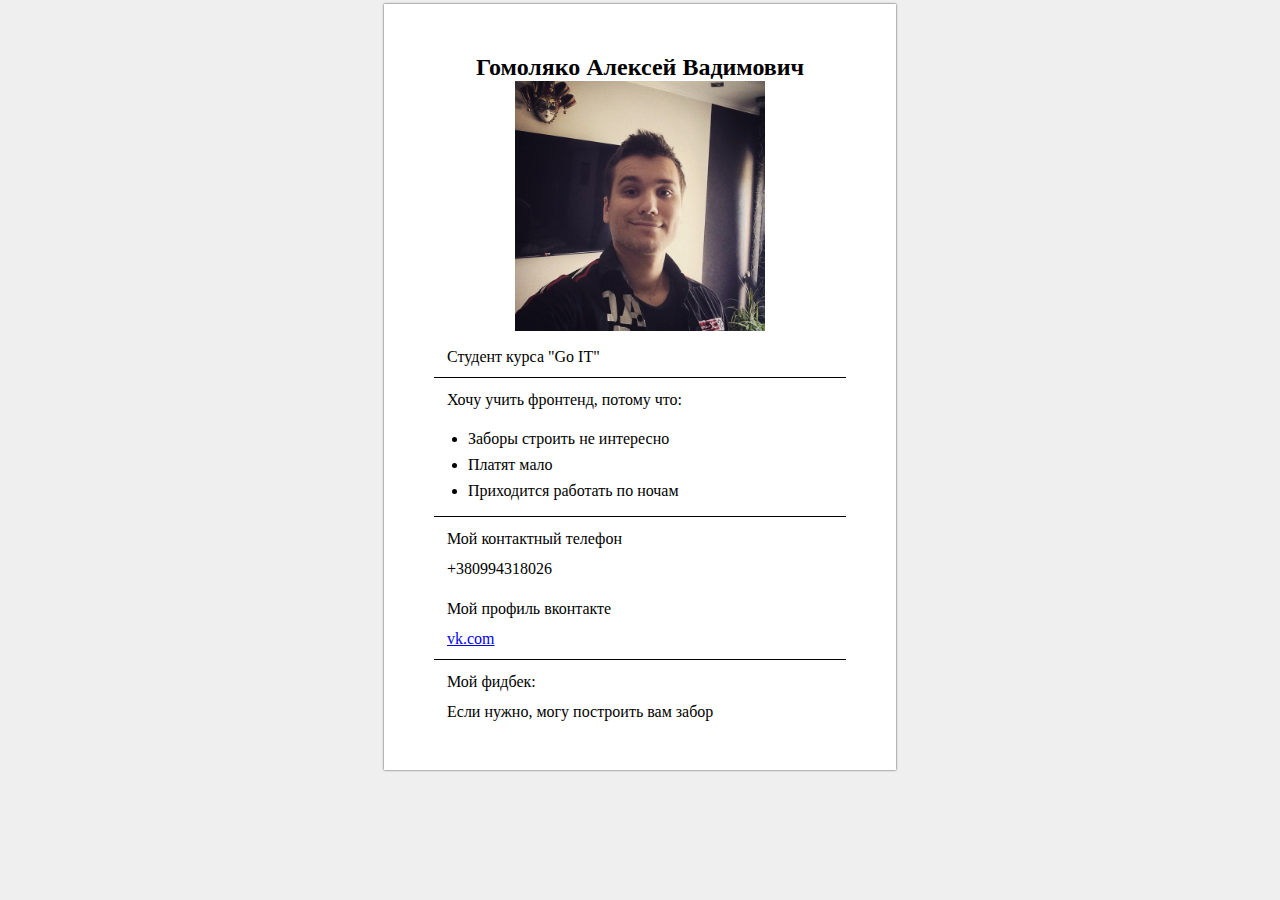
<file: Markup/Lesson_01/index.html>
<!DOCTYPE html>
<html>
  <head>
    <meta charset="utf-8">
    <title>Markup (Lesson_01)</title>
    <link rel="stylesheet" href="css/style.css">
  </head>
  <body>
    <div class="wrapper">
      <div class="resume">
        <h2>Гомоляко Алексей Вадимович</h2>
        <div class="pageAvatar">
          <img src="img/avatar.jpg" alt="Моя Аватарка">
        </div>
        <p>Студент курса "Go IT"</p>
      </div>
      <div class="resume">
        <p>Хочу учить фронтенд, потому что:</p>
        <ul>
          <li>Заборы строить не интересно</li>
          <li>Платят мало</li>
          <li>Приходится работать по ночам</li>
        </ul>
      </div>
      <div class="resume">
        <div class="myPhone">
          <p>Мой контактный телефон</p>
          <p>+380994318026</p>
        </div>
        <p>Мой профиль вконтакте</p>
        <p><a href="http://vk.com/id2010101" target="_blank">vk.com</a></p>
      </div>
      <div>
        <p>Мой фидбек:</p>
        <p>Если нужно, могу построить вам забор</p>
      </div>
    </div>
  </body>
</html>
</file>
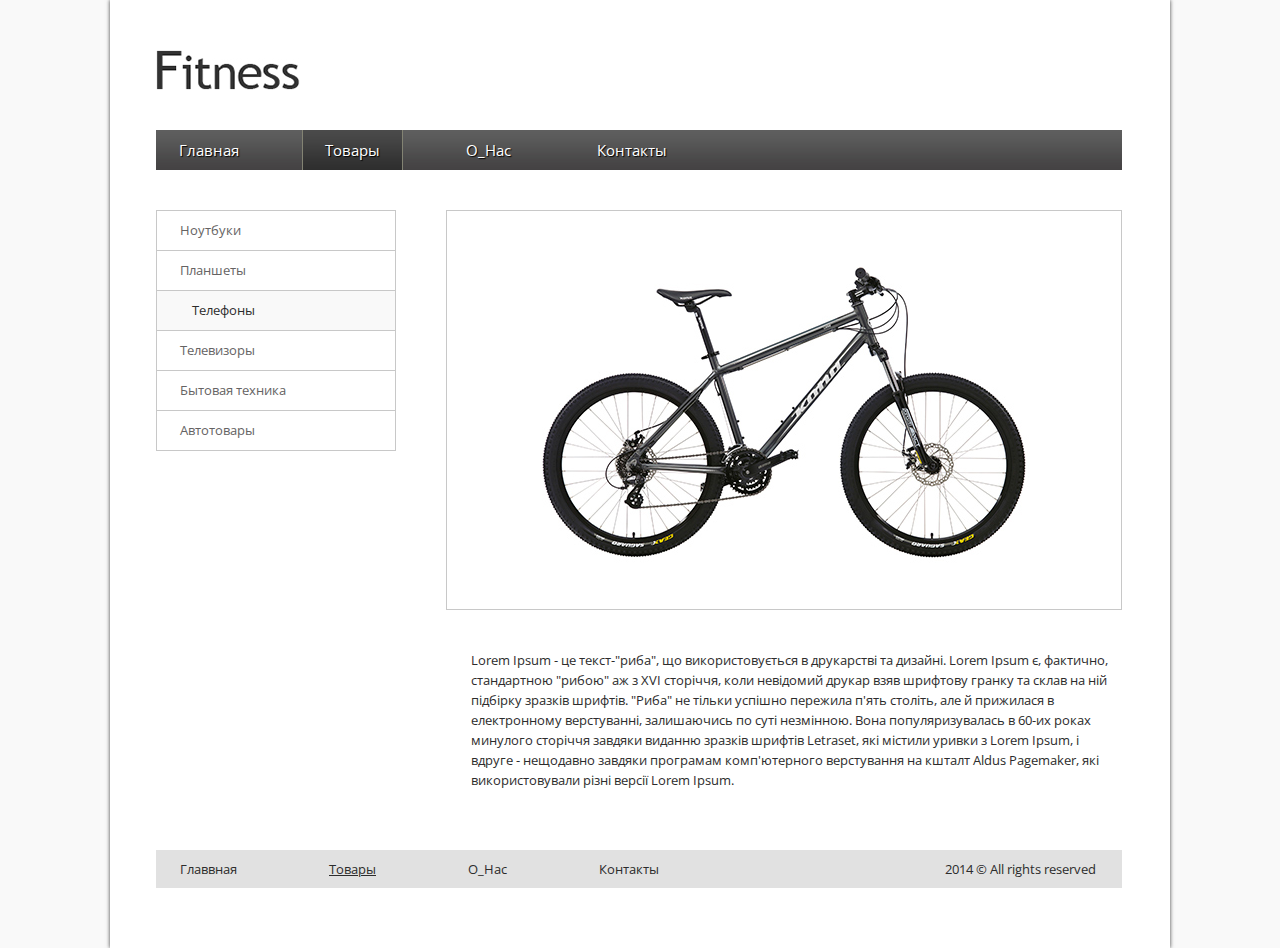
<file: Markup/Lesson_03/index.html>
<!DOCTYPE html>
<html>
  <head>
    <meta charset="utf-8">
    <link href='https://fonts.googleapis.com/css?family=Open+Sans:400,700' rel='stylesheet' type='text/css'>
    <link rel="stylesheet" href="css/reset.css">
    <link rel="stylesheet" href="css/style.css">
    <title>HomeWork_03</title>
  </head>
  <body>
    <div class="wrapper">
      <div class="header">
        <a href="#"><img src="img/logo.jpg" title="Fitness" alt="Logo"></a>
      </div>
      <div class="topMenu">
        <ul>
          <li><a href="#">Главная</a></li>
          <li><a class="active" href="#">Товары</a></li>
          <li><a href="#">О_Нас</a></li>
          <li><a href="#">Контакты</a></li>
        </ul>
      </div>
      <div class="container clearfix">
        <div class="leftMenu">
          <ul>
            <li><a href="#">Ноутбуки</a></li>
            <li><a href="#">Планшеты</a></li>
            <li><a class="active" href="#">Телефоны</a></li>
            <li><a href="#">Телевизоры</a></li>
            <li><a href="#">Бытовая техника</a></li>
            <li><a href="#">Автотовары</a></li>
          </ul>
        </div>
        <div class="content">
          <div class="productImage">
            <img src="img/bike.jpg" title="bike" alt="bike">
          </div>
          <p>Lorem Ipsum - це текст-"риба", що використовується в друкарстві та дизайні. Lorem Ipsum є, фактично, стандартною "рибою" аж з XVI сторіччя, коли невідомий друкар взяв шрифтову гранку та склав на ній підбірку зразків шрифтів. "Риба" не тільки успішно пережила п'ять століть, але й прижилася в електронному верстуванні, залишаючись по суті незмінною. Вона популяризувалась в 60-их роках минулого сторіччя завдяки виданню зразків шрифтів Letraset, які містили уривки з Lorem Ipsum, і вдруге - нещодавно завдяки програмам комп'ютерного верстування на кшталт Aldus Pagemaker, які використовували різні версії Lorem Ipsum.</p>
        </div>
      </div>
      <div class="footer clearfix">
        <div class="footerMenu">
          <ul>
            <li><a href="#">Главвная</a></li>
            <li><a class="active" href="#">Товары</a></li>
            <li><a href="#">О_Нас</a></li>
            <li><a href="#">Контакты</a></li>
          </ul>
        </div>
        <span>2014 &copy; All rights reserved</span>
      </div>
    </div>
  </body>
</html>
</file>
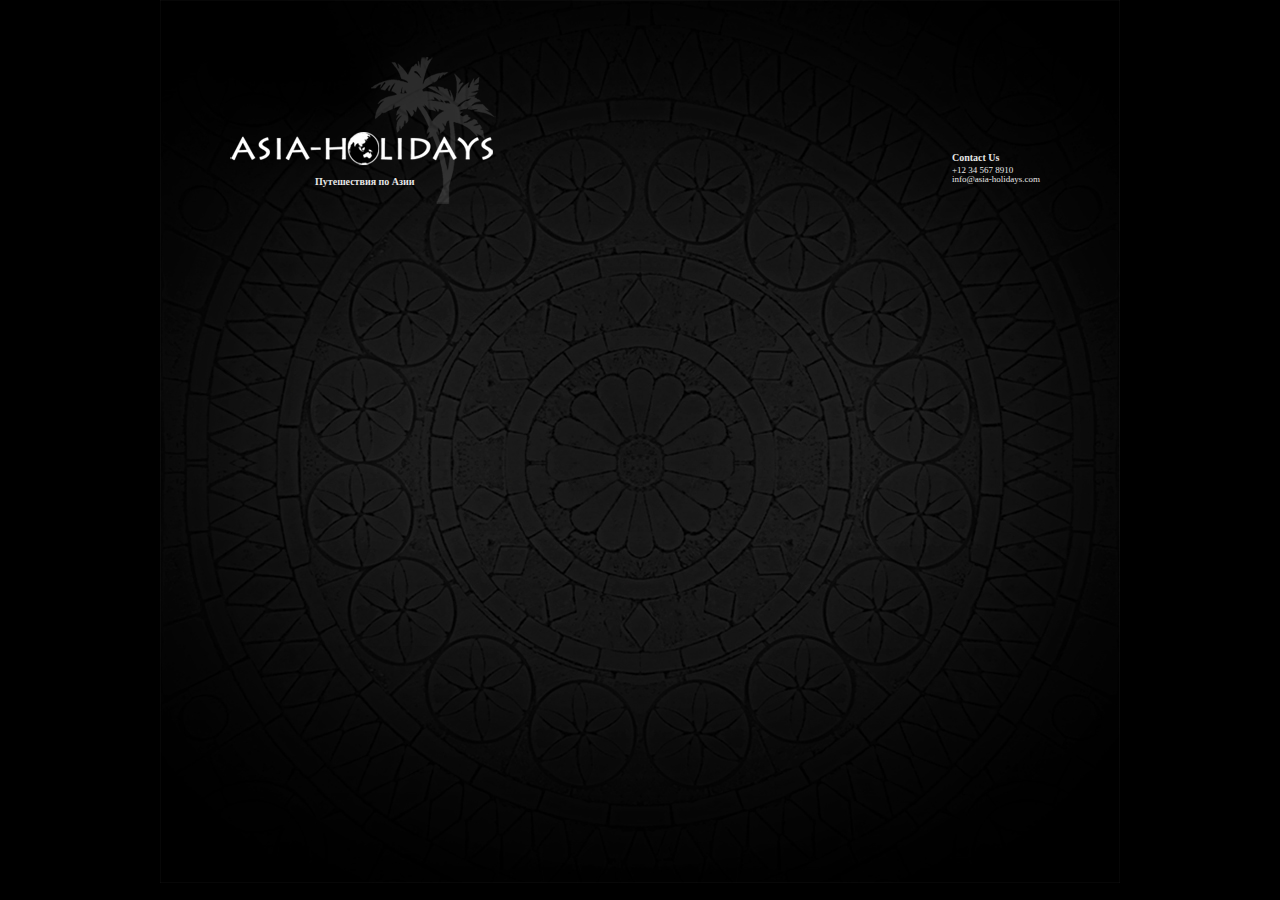
<file: Markup/Lesson_03_bonus/index.html>
<!DOCTYPE html>
<html>
  <head>
    <meta charset="utf-8">
    <link rel="stylesheet" href="css/reset.css">
    <link rel="stylesheet" href="css/style.css">
    <title>HomeWork_03_bonus</title>
  </head>
  <body>
    <div class="wrapper">
      <div class="header clearfix">
        <div class="logo">
          <img class="logoImage" src="img/logo.png" alt="Logo">
          <img class="palmTreeImage" src="img/palm-tree.png" alt="Palm Tree">
          <p>Путешествия по Азии</p>
        </div>
        <div class="contacts">
          <p>Contact Us</p>
          <p>+12 34 567 8910</p>
          <p>info@asia-holidays.com</p>
        </div>
      </div>
      <div class="container"></div>
      <div class="footer"></div>
    </div>
  </body>
</html>
</file>
<file: Markup/Lesson_01/css/style.css>
*{
  margin: 0;
  padding: 0;
}
body{
  background-color: #efefef;
}
h2{
  text-align: center;
}
img{
    width: 250px;
}
p{
  margin-left: 13px;
  margin-top: 14px;
  line-height: 16px;
}
ul{
  margin-left: 34px;
  margin-top: 18px;
  line-height: 26px;
}

.wrapper{
  background-color: white;
  box-sizing: border-box;
  margin: 4px auto;
  padding: 50px;
  width: 512px;
  -webkit-box-shadow: 0px 0px 2px 0px rgba(0,0,0,0.75);
  -moz-box-shadow: 0px 0px 2px 0px rgba(0,0,0,0.75);
  box-shadow: 0px 0px 2px 0px rgba(0,0,0,0.75);
}
.pageAvatar{
  text-align: center;
}
.resume{
  border-bottom: 1px solid black;
  padding-bottom: 12px;
}
.myPhone{
  margin-bottom: 24px;
}
</file>
<file: Markup/Lesson_03/css/style.css>
body{
  background-color: #f9f9f9;
  font-family: 'Open Sans', Arial, Tahoma, sans-serif;
  color: #2c2c2c;
  font-size: 13px;
}

.wrapper{
  background-color: white;
  width: 1060px;
  padding: 50px 48px 60px 46px;
  margin: 0 auto;
  box-sizing: border-box;
  -webkit-box-shadow: 0px 0px 4px 0px rgba(0,0,0,0.75);
  -moz-box-shadow: 0px 0px 4px 0px rgba(0,0,0,0.75);
  box-shadow: 0px 0px 4px 0px rgba(0,0,0,0.75);
}
.header{
  margin-bottom: 40px;
  font-size: 0;
}

/*Стилизация верхнего горизонтального меню*/
.topMenu{
  font-size: 0;
  height: 40px;
  background-image: url(../img/panel.jpg);
}
.topMenu li{
  float: left;
}
.topMenu li a{
  text-decoration: none;
  text-shadow: 1px 1px 1px black;
  font-size: 15px;
  padding: 0 22px;
  margin-right: 40px;
  line-height: 40px;
  display: block;
  height: 40px;
  color: #fff;
  border-left: 1px solid transparent;
  border-right: 1px solid transparent;
}
.topMenu li a:hover,
.topMenu .active{
  border-color: #838373;
  background-image: url(../img/link.jpg);
}
/*Конец стилизации верхнего горизонтального меню*/

.clearfix::after{
  content: '';
  clear: both;
  display: block;
}

/*Стилизация левого вертикального меню*/
.leftMenu{
  float: left;
  width: 240px;
  margin-top: 40px;
  margin-right: 47px;
  border-left: 1px solid #c8c8c8;
  border-right: 1px solid #c8c8c8;
  border-bottom: 1px solid #c8c8c8;
  box-sizing: border-box;
}
.leftMenu li{
  height: 39px;
  border-top: 1px solid #c8c8c8;
}
.leftMenu li a{
  line-height: 39px; /*Выравнивание текста ссылки по центру внутри ячейки*/
  text-decoration: none;
  padding-left: 23px;
  display: block; /*Чтоб ссылка занимала всю область ячейки li*/
  color: #656363;
}
.leftMenu a:hover,
.leftMenu .active{
  background-color: #f9f9f9;
  padding-left: 35px;
  color: #2c2c2c;
}
/*Конец стилизации левого вертикального меню*/

.content{
  float: right;
  width: 676px;
}
.productImage{
  border: 1px solid #c8c8c8; /*рамка для блока с картинкой*/
  margin: 40px 0; /*отступы для блока с картинкой*/
  height: 400px; /*Высота блока с картинкой*/
  text-align: center; /*Для центрирования картинки по горизонтали*/
  line-height: 400px; /*Для центрирования картинки по вертикали*/
  box-sizing: border-box;
}
.productImage img{
  vertical-align: middle; /*Для центрирования картинки по вертикали*/
}
.content p{
  margin: 0 10px 0 25px;
  margin-bottom: 60px;
  line-height: 20px;
}
.footer{
  background-color: #e1e1e1;
}
.footerMenu{
  float: left;
}
.footerMenu li{
  float: left;
}
.footerMenu li a{
  text-decoration: none;
  line-height: 38px;
  padding: 0 24px;
  margin-right: 44px;
  color: #2c2c2c;
}
.footerMenu li a:hover,
.footerMenu .active{
  text-decoration: underline;
}
.footer span{
  float: right;
  line-height: 38px;
  margin-right: 26px;
}
</file>
<file: Markup/Lesson_03_bonus/css/style.css>
body{
  background: black;
  color: #e6e6e6;
}
.clearfix::after{
  content: '';
  clear: both;
  display: block;
}
.wrapper{
  background: url(../img/background.jpg);
  width: 960px;
  height: 883px;
  margin: 0 auto;
  padding: 0 70px;
  box-sizing: border-box;
}
.header{
  position: relative;
}
.logo{
  position: relative;
  float: left;
  /*background-color: green;*/
}
.logo p{
  margin-top: 177px;
  margin-left: 85px;
  font-size: 10px;
  font-weight: bold;
}
.logoImage{
  position: absolute;
  margin-top: 132px;
}
.palmTreeImage{
  position: absolute;
  margin-top: 57px;
  margin-left: 141px;
}
.contacts{
  position: absolute;
  right: 10px;
  margin-top: 150px;
}
.contacts p:first-child{
  font-size: 10px;
  font-weight: bold;
  line-height: 16px;
}
.contacts p{
  font-size: 9px;
}
</file>
